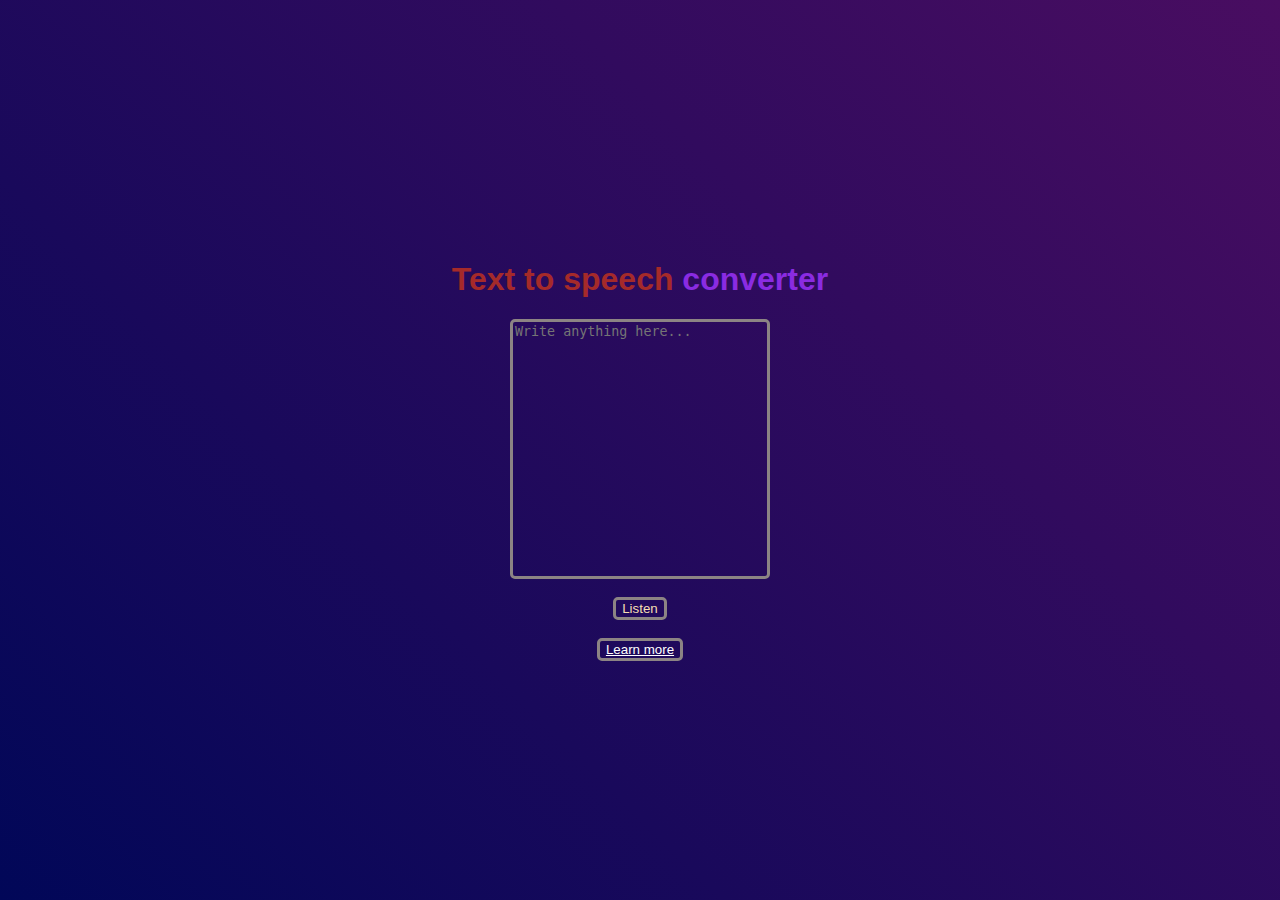
<file: index.html>
<!DOCTYPE html>
<html lang="en">
<head>
  <meta charset="UTF-8">
  <meta name="viewport" content="width=device-width, initial-scale=1.0">
  <title>Text to voice</title>
  <link rel="stylesheet"href="style.css">
</head>
<body>
  <div class="hero">
  <b><h1 style="color: brown;">Text to speech <span style="color:blueviolet">converter</span></h1></b>
  <textarea placeholder="Write anything here..."></textarea><br>
 
    
    <button>Listen</button>
   <br>
  <button type="button" >  <a href="my.html">Learn more</a> </button>
  </div>
  <script src="script.js"></script>
</body>
</html>
</file>
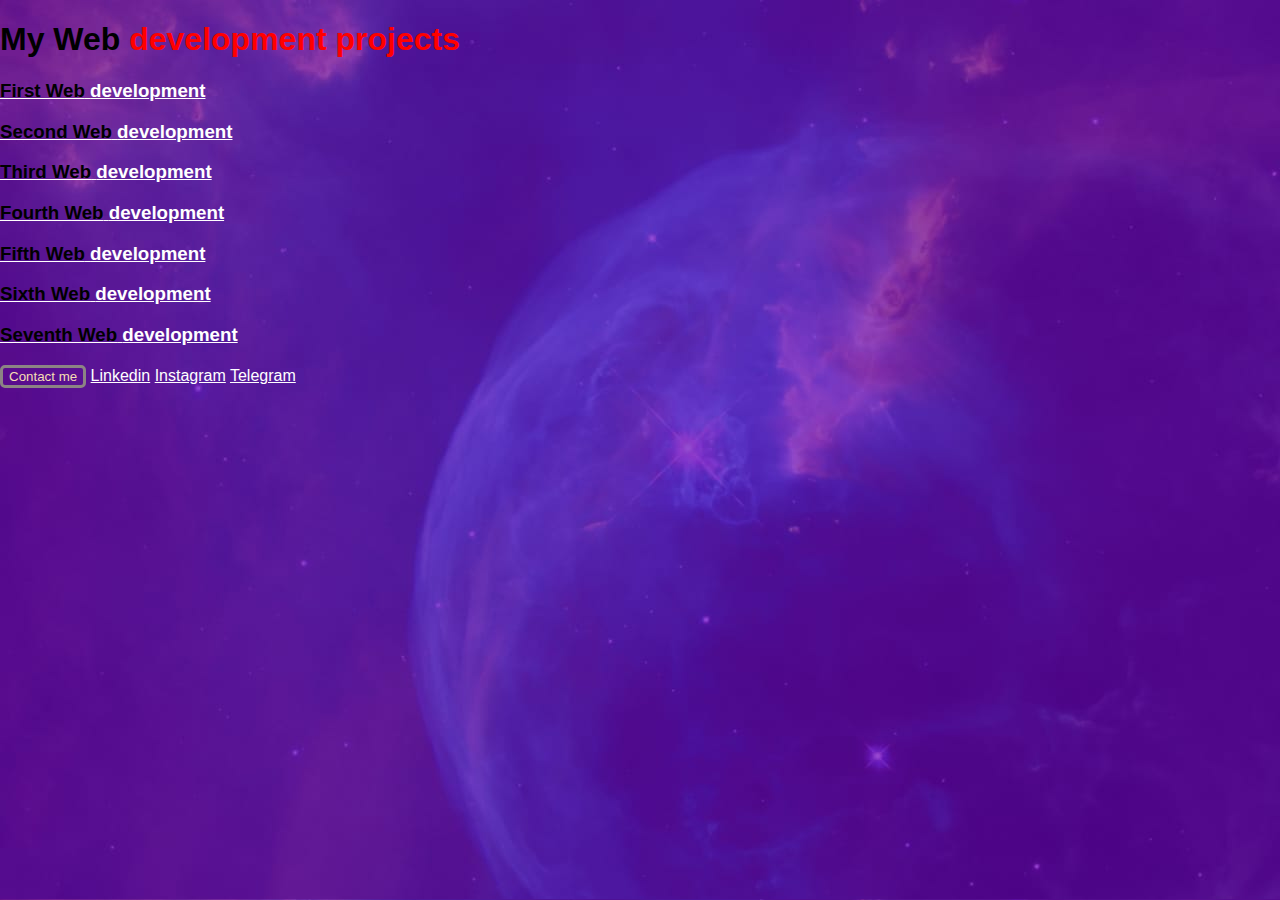
<file: my.html>
<!DOCTYPE html>
<html lang="en">
<head>
  <meta charset="UTF-8">
  <meta name="viewport" content="width=device-width, initial-scale=1.0">
  <title>Document</title>
  <link rel="stylesheet"href="style.css" type="text/css">
</head>
<body>  
  <div id="navbar"> 

  <h1 style="color:bl;">My Web <span style="color:red;">development  projects</span>  </h1><div id="keeru">
    <h3><a href="https://shramajeevi.github.io/https---github.com-SHRAMAJEEVI-MANIKANT-M.B/">  <span style="color: black;">First Web</span> <span style="color: white;">development</span></a></h3>
    <h3 style="color:  wheat;"><a href="https://shramajeevi.github.io/Emergency-call/"> <span style="color: black;">Second Web</span>  <span style="color: white;">development</span></a></h3>
    <h3 style="color: white;"><a href="https://shramajeevi.github.io./web/"> <span style="color: black;">Third Web</span> <span style="color: white;">development</span></a></h3>
    <h3 style="color: white;"><a href="https://shramajeevi.github.io/SSIT-College/">  <span style="color: black;">Fourth Web</span> <span style="color: white;">development</span></a></h3> 
    <h3 style="color: white;"><a href=" https://shramajeevi.github.io/Rock-Paper-Scissors/ ">  <span style="color: black;"> Fifth Web</span> <span style="color: white;">development</span></a></h3></div>
    <h3 style="color: white;"><a href=" https://shramajeevi.github.io/JAVASCRIPT/">  <span style="color: black;">Sixth Web</span> <span style="color: white;">development</span></a></h3>  
    <h3 style="color: white;"><a href="https://shramajeevi.github.io/tourism/">  <span style="color: black;">Seventh Web</span> <span style="color: white;">development</span></a></h3>  
    <a href="mailto:bankollermanikanta@gmail.com" ><button>Contact me</button></a>
 
    <a href="https://WWW.linkedin.com/in/manikanta-bankoller-490b8b294">Linkedin</a>
    <a href="https://WWW.instagram.com/_manikant._.7?igsh=aG04ZGF1eGUya2Vx">Instagram</a>
    <a href="https://t.me/+918904879098">Telegram</a><br><br>
     
  </div>
</body>
</html>
</file>
<file: style.css>
body{
  margin: 0;
  padding: 0;
  font-family: 'Lucida Sans', 'Lucida Sans Regular', 'Lucida Grande', 'Lucida Sans Unicode', Geneva, Verdana, sans-serif;
  box-sizing: border-box;
  background-image: url( coming\ soon.jpg);
 
  
}
.hero{
  width: 100%;
  min-height: 100vh;
  background: linear-gradient(45deg,#010758,#490d61);
  display: flex;
  align-items: center;
  justify-content: center;
  flex-direction: column;
}
textarea{
  background: transparent;
  border: solid rgb(140, 132, 132);
  color: wheat;
  border-radius: 5px;
  width:250px;
  height: 250px;
  resize: none;
}
button{
  background: transparent;
  border-radius: 35px;
 
  border: solid rgb(140, 132, 132);
  color: wheat;  border-radius: 5px;
}
.row{
  width: 100px;
  display: flex;
  align-items: center;
  gap: 20px;
}
select{
 color: #fff;
 background: #403d84;
 height: 50px;
 padding: 0 20px;
 border-radius: 35px;
 
 flex:1;
}
span{
  color:white;
}a{
  color:  white;
  
  
}
</file>
